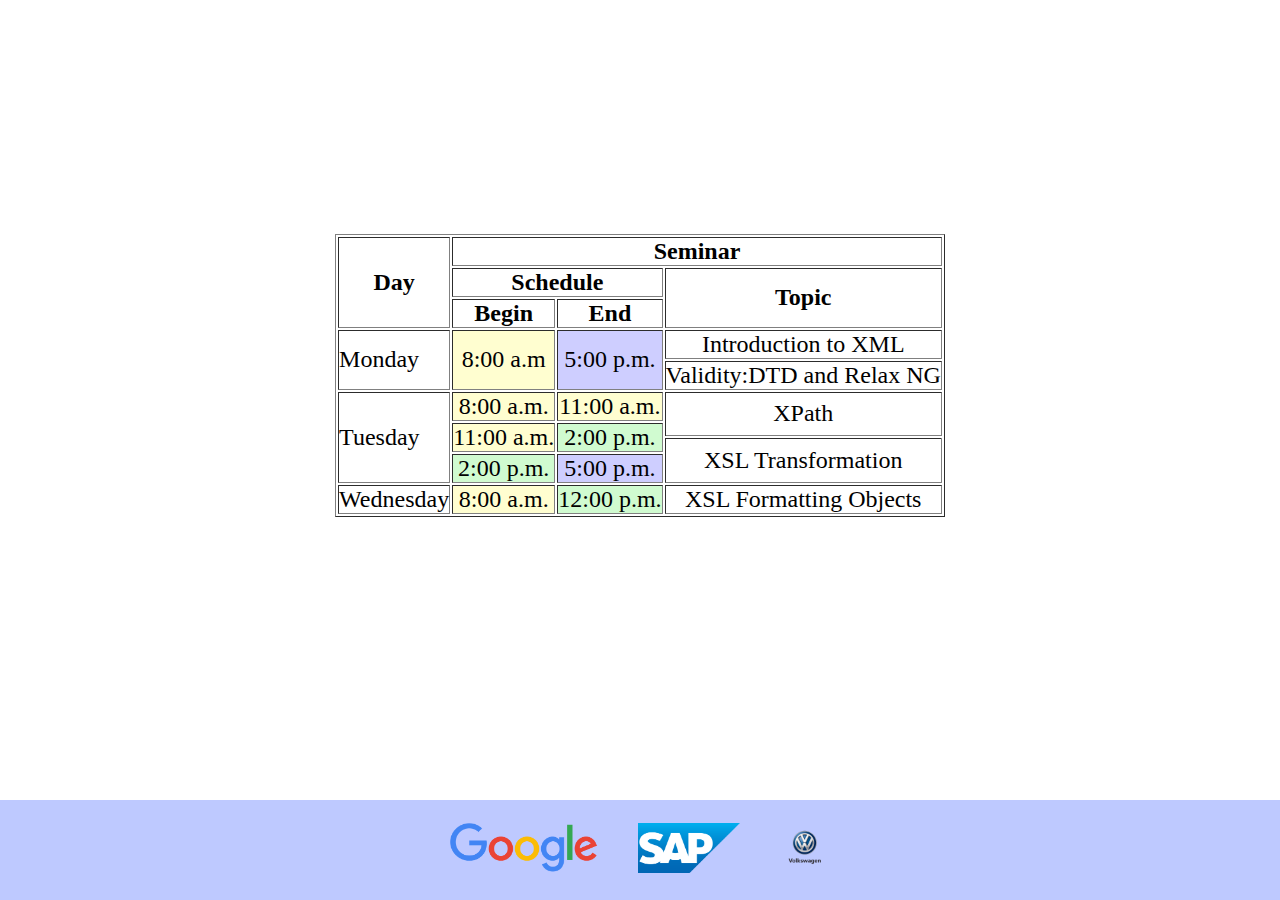
<file: Homework2/index.html>
<!DOCTYPE html>
<html lang="en">
<head>
    <meta charset="UTF-8">
    <meta http-equiv="X-UA-Compatible" content="IE=edge">
    <meta name="viewport" content="width=device-width, initial-scale=1.0">
    <title>Document</title>
    <link rel="stylesheet" href="style/style.css">
</head>
    <body>
        <div class="whrap">
            <div class="content">
                <table class="days" border="1">
                    <tr>
                        <th rowspan="3">Day</th>
                        <th colspan="3">Seminar</th>
                    </tr>
                    <tr>
                        <th colspan="2">Schedule</th>
                        <th rowspan="2">Topic</th>
                    </tr>
                    <tr>
                        <th>Begin</th>
                        <th>End</th>
                                </tr>
                    <tr>
                        <td rowspan="2" style="text-align: left;" >Monday</td>
                        <td rowspan="2" class="yellow">8:00 a.m</td>
                        <td rowspan="2" class="blue">5:00 p.m.</td>
                        <td>Introduction to XML</td>
                        
                    </tr>
                    <tr>
                        <td>Validity:DTD and Relax NG</td>
                    </tr>
                    <tr>
                        <td rowspan="3" style="text-align: left;">Tuesday</td>
                        <td class="yellow">8:00 a.m.</td>
                        <td class="yellow">11:00 a.m.</td>
                        <td rowspan="3">
                            <div class="comments">
                                <div class="line">
                                    XPath
                                </div>
                                <div class="line">
                                    XSL Transformation
                                </div>
                            </div>
                        </td>
                    </tr>
                    <tr>
                        <td class="yellow">11:00 a.m.</td>
                        <td class="green">2:00 p.m.</td>
                        
                        
                    </tr>
                    <tr>
                        <td class="green">2:00 p.m.</td>
                        <td class="blue">5:00 p.m.</td>
                
                    </tr>
                    <tr>
                        <td style="text-align: left;">Wednesday</td>
                        <td class="yellow">8:00 a.m.</td>
                        <td class="green">12:00 p.m.</td>
                        <td>XSL Formatting Objects</td>
                    </tr>
                </table>
            </div>
            <div class="logos">
                <a href="https://www.google.com/" target="_blank" title="Google">
                    <img src="./media/Google-logo.png" alt="Google">
                </a>
                <a href="https://www.sap.com/germany/index.html?url_id=auto_hp_redirect_germany" target="_blank" title="SAP">
                    <img src="./media/SAP_2011_logo.svg.png" alt="SAP">
                </a>
                <a href="https://www.volkswagen.de/de.html" target="_blank" title="Volkswagen">
                    <img src="./media/pulman-volkswagen-new-pulman-motor-group-png-logo-3.png" alt="Volkswagen">
                </a>
            </div>   
        </div>
        
    </body>
</html>
</file>
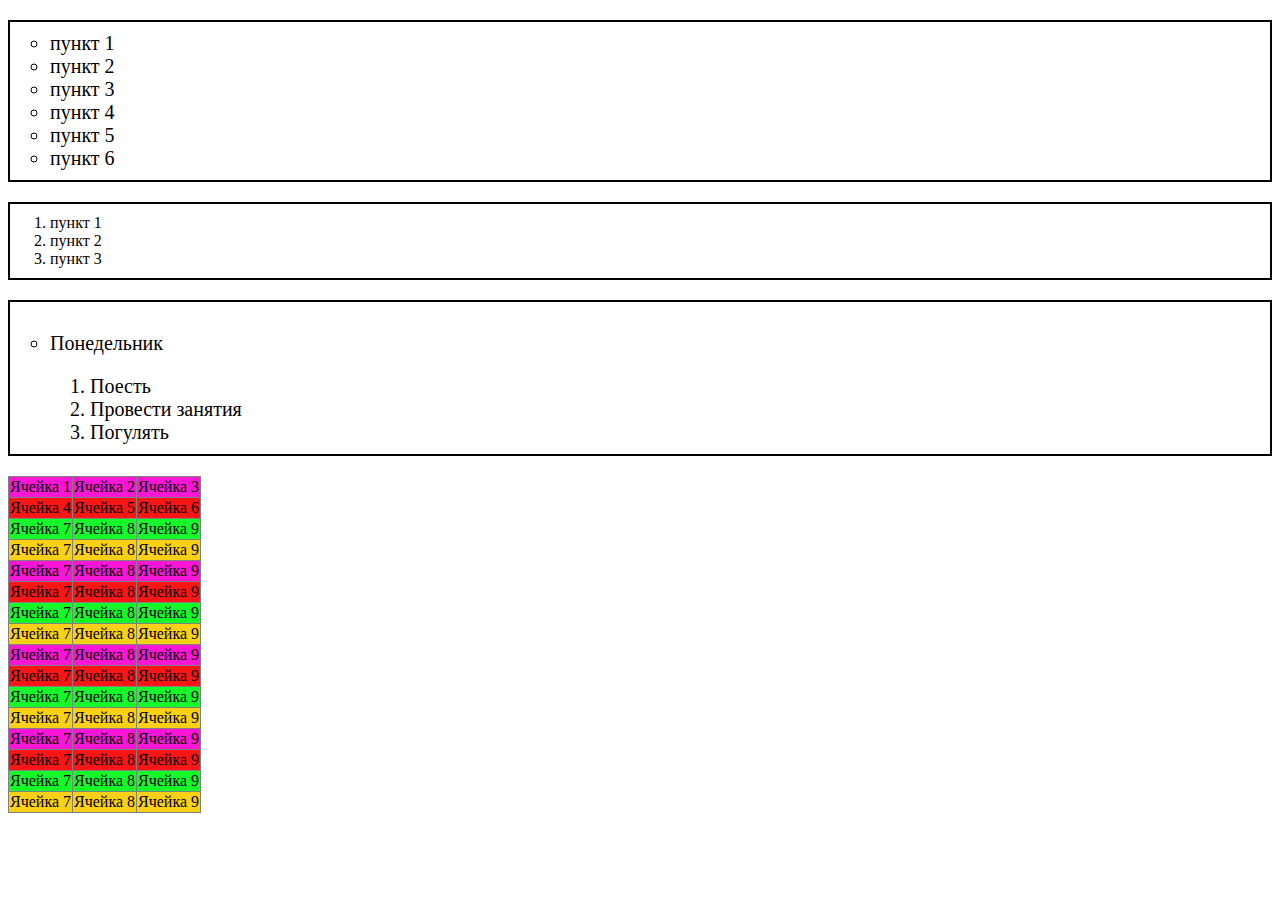
<file: Lesson3/index.html>
<!DOCTYPE html>
<html lang="en">
<head>
    <meta charset="UTF-8">
    <meta http-equiv="X-UA-Compatible" content="IE=edge">
    <meta name="viewport" content="width=device-width, initial-scale=1.0">
    <title>Document</title>
    <link rel="stylesheet" href="style/style.css">
</head>
<body>
    <ul class="list">
        <li>пункт 1</li>
        <li>пункт 2</li>
        <li>пункт 3</li>
        <li>пункт 4</li>
        <li>пункт 5</li>
        <li>пункт 6</li>
    </ul>
    <ol class="list">
        <li>пункт 1</li>
        <li>пункт 2</li>
        <li>пункт 3</li>
    </ol>
    <ul class="list">
        <li>
            <p>Понедельник</p>
            <ol>
                <li>Поесть</li>
                <li>Провести занятия</li>
                <li>Погулять</li>
            </ol>
        </li>

    </ul>
    <table border="1">
        <tr class="colored">
            <td>Ячейка 1</td>
            <td>Ячейка 2</td>
            <td>Ячейка 3</td>
        </tr>
        <tr class>
            <td>Ячейка 4</td>
            <td>Ячейка 5</td>
            <td>Ячейка 6</td>
        </tr>
        <tr class="colored">
            <td>Ячейка 7</td>
            <td>Ячейка 8</td>
            <td>Ячейка 9</td>
        </tr>
        <tr>
            <td>Ячейка 7</td>
            <td>Ячейка 8</td>
            <td>Ячейка 9</td>
        </tr>
    </tr>
    <tr class="colored">
        <td>Ячейка 7</td>
        <td>Ячейка 8</td>
        <td>Ячейка 9</td>
    </tr>
    <tr>
        <td>Ячейка 7</td>
        <td>Ячейка 8</td>
        <td>Ячейка 9</td>
    </tr>
</tr>
<tr class="colored">
    <td>Ячейка 7</td>
    <td>Ячейка 8</td>
    <td>Ячейка 9</td>
</tr>
<tr>
    <td>Ячейка 7</td>
    <td>Ячейка 8</td>
    <td>Ячейка 9</td>
</tr>
</tr>
<tr class="colored">
    <td>Ячейка 7</td>
    <td>Ячейка 8</td>
    <td>Ячейка 9</td>
</tr>
<tr>
    <td>Ячейка 7</td>
    <td>Ячейка 8</td>
    <td>Ячейка 9</td>
</tr>
</tr>
<tr class="colored">
    <td>Ячейка 7</td>
    <td>Ячейка 8</td>
    <td>Ячейка 9</td>
</tr>
<tr>
    <td>Ячейка 7</td>
    <td>Ячейка 8</td>
    <td>Ячейка 9</td>
</tr>
</tr>
<tr class="colored">
    <td>Ячейка 7</td>
    <td>Ячейка 8</td>
    <td>Ячейка 9</td>
</tr>
<tr>
    <td>Ячейка 7</td>
    <td>Ячейка 8</td>
    <td>Ячейка 9</td>
</tr>
</tr>
<tr class="colored">
    <td>Ячейка 7</td>
    <td>Ячейка 8</td>
    <td>Ячейка 9</td>
</tr>
<tr>
    <td>Ячейка 7</td>
    <td>Ячейка 8</td>
    <td>Ячейка 9</td>
</tr>

    </table>

</body>
</html>
</file>
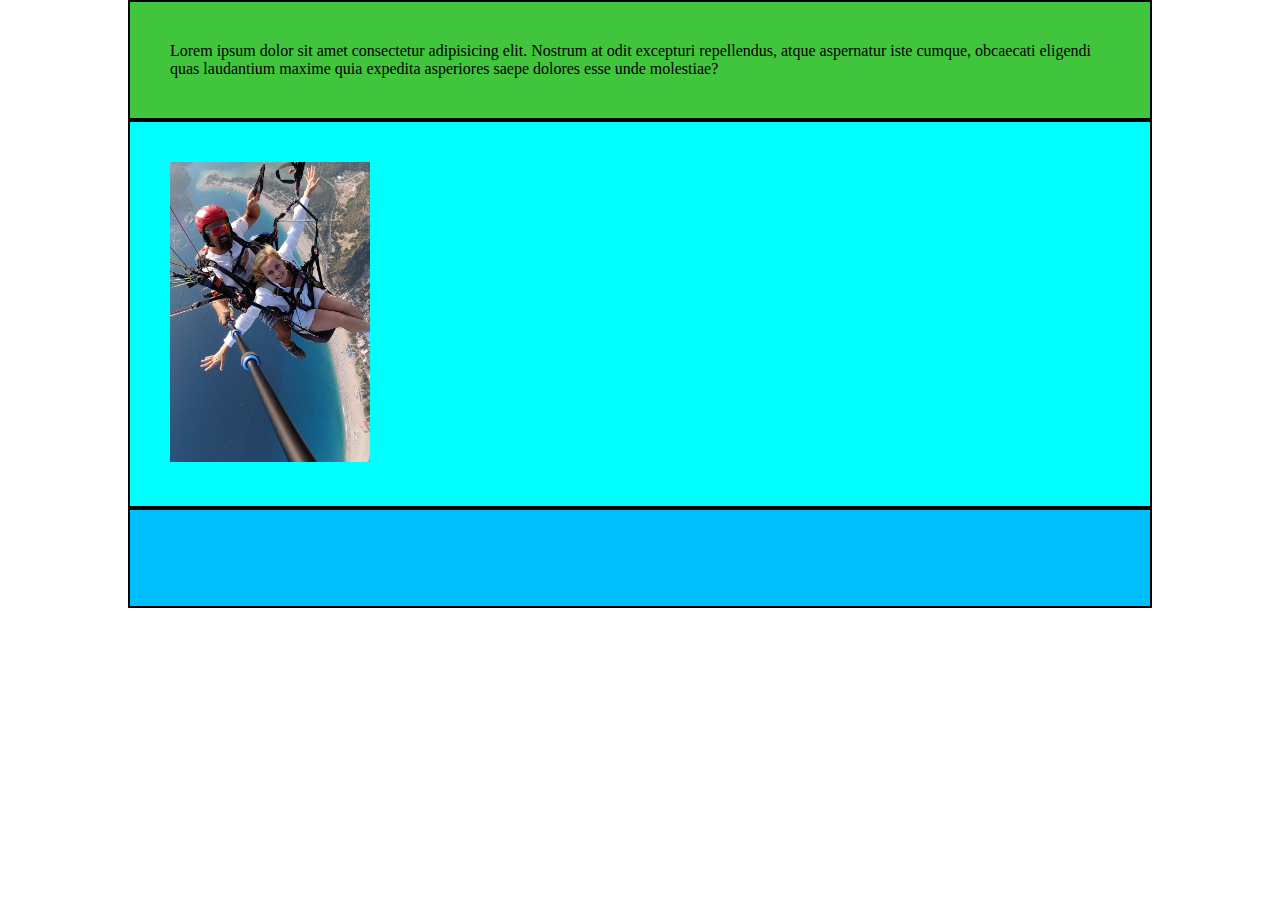
<file: Lesson4/index.html>
<!DOCTYPE html>
<html lang="en">
<head>
    <meta charset="UTF-8">
    <meta http-equiv="X-UA-Compatible" content="IE=edge">
    <meta name="viewport" content="width=device-width, initial-scale=1.0">
    <title>Document</title>
    <link rel="stylesheet" href="style/style.css">
</head>
<body>
    <div class="about-me page">
       Lorem ipsum dolor sit amet consectetur adipisicing elit. Nostrum at odit excepturi repellendus, atque aspernatur iste cumque, obcaecati eligendi quas laudantium maxime quia expedita asperiores saepe dolores esse unde molestiae?
    </div>
    <div class="hobbies page">
        <img src="media/pexels-hasan-gunher-4121652.jpg" alt="paragliding" >
    </div>
    <div class="work page">
        
    </div>
    

    
</body>
</html>
</file>
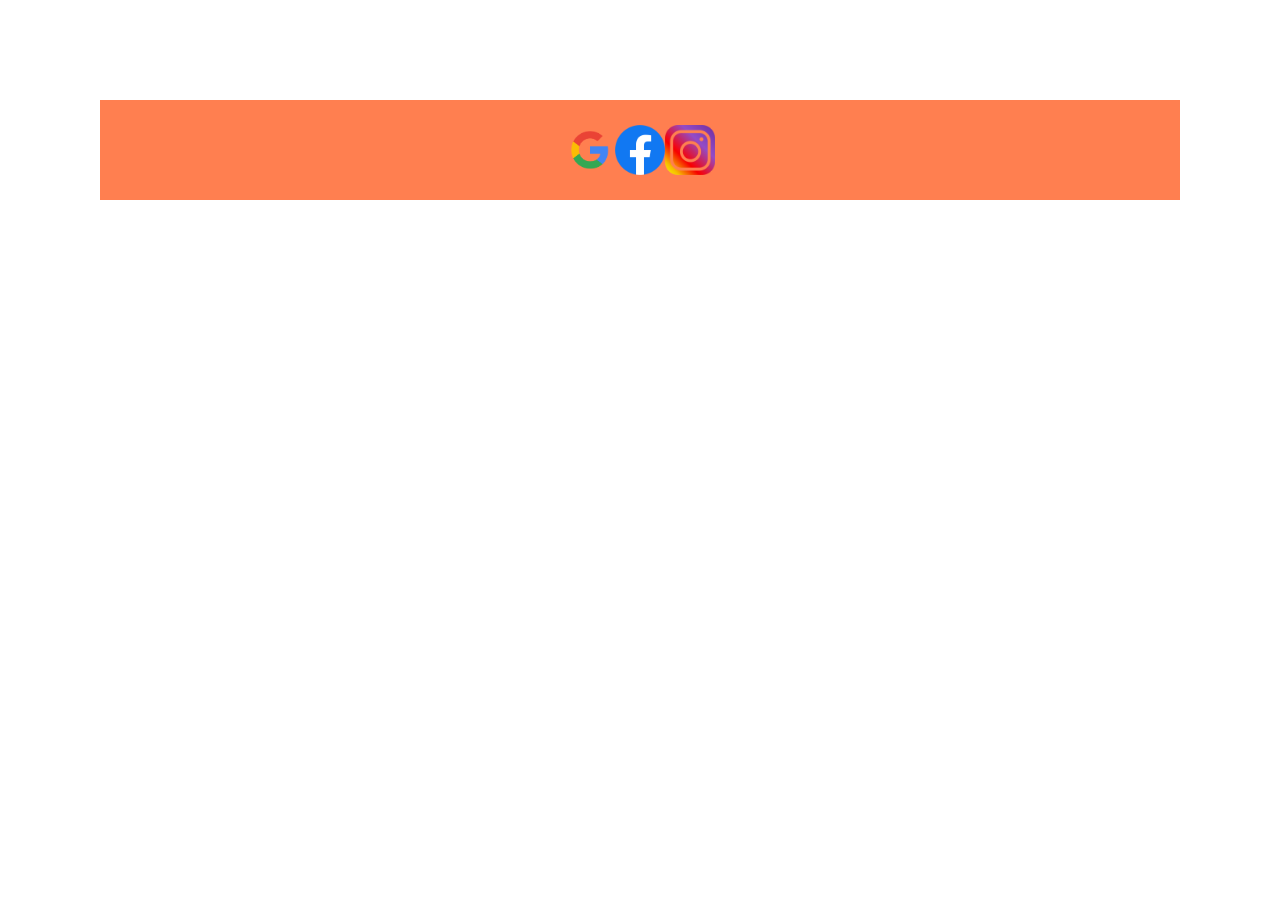
<file: TaskFront2/index.html>
<!DOCTYPE html>
<html lang="en">
<head>
    <meta charset="UTF-8">
    <meta http-equiv="X-UA-Compatible" content="IE=edge">
    <meta name="viewport" content="width=device-width, initial-scale=1.0">
    <title>Document</title>
    <link rel="stylesheet" href="style/style.css">
</head>
<body>
    <!-- <div class="flex_container">
        <div>1</div>
        <div>2</div>
        <div>3</div>
        <div>4</div>
        <div>5</div>
        <div>6</div>
        <div>7</div>
        <div>8</div>
    </div> -->

    <div class="logos">
        <img src="./media/google-logo-png-webinar-optimizing-for-success-google-business-webinar-13.png" alt="Google">
        <img src="./media/Facebook_Logo_(2019).png" alt="Facecook">
        <img src="./media/logo-ig-stunning-instagram-logo-vector-download-for-new-7.png" alt="Instagram">
        <div class="square">

        </div>
    </div>
</body>
</html>
</file>
<file: Homework2/style/style.css>
*{
    padding: 0;
    margin: 0;
}
body, html{
    height: 100%;
}

.whrap{
    display: flex;
    flex-direction: column;
    min-height: 100%;
}
.content{
    display: flex;
    flex-grow: 1;
    padding-bottom: 50px;
    align-items: center;
    align-content: center;
    justify-content: center;
}
.logos {
    background-color: rgb(190,201,255);
    height: 100px;
    display: flex;
    justify-content: center;
    align-items: center;
    min-width: fit-content;
}
.logos img {
    max-height: 50px;
    width: auto;
    margin:0 20px;
}
.comments{
    height: 100%;
    display: flex;
    flex-direction: column;
}
.line{
    height: 50%;
    display: flex;
    width: 100%;
    align-items: center;
    justify-content: center;
}
.line:first-child{
    border-bottom: 1px solid rgb(128,128,128);
}
.line:last-child{
    margin-top: 2px;
    border-top: 1px solid rgb(44,44,44);
    position: relative;
}
.line:last-child::before{
    content: " ";
    position: absolute;
    top: -3px;
    left: -1px;
    height: 2px;
    width: 1px;
    background-color: rgb(255, 255, 255);
}
.line:last-child::after{
    content: " ";
    position: absolute;
    top: -3px;
    right: -1px;
    height: 2px;
    width: 1px;
    background-color: rgb(255, 255, 255);
}
.yellow{
    background-color: rgb(255,254,208);
}
.blue{
    background-color: rgb(206,206,255);
}
.green{
    background-color: rgb(208,251,208);
}
th{
    font-size: 24px;
    text-align: center;

}
td{
    font-size: 24px;
    text-align: center;

}
table{
    height: fit-content;
}
tr{
    height: 100%;
}
</file>
<file: Lesson3/style/style.css>
.list{
  padding: 10px;
  padding-left: 40px;
  border: 2px solid black;
}
    ul{
        list-style: circle;
        font-size: 20px;
        font-weight: 100px;
    }
table{
    border-collapse: collapse;
}
/*.colored{
    background-color: rgb(220, 220, 220);
}*/
/*table tr:first-child{
    background-color: rgb(220,220,220);
}*/
table tr:last-child{
    background-color: rgb(6, 22, 250);
}
table tr:nth-child(4n-3){/* покраска линии или столбца натуральное число*/
    background-color: rgb(250, 22, 212);
}
table tr:nth-child(4n-2){/* покраска линии или столбца натуральное число*/
    background-color: rgb(250, 22, 22);
}
table tr:nth-child(4n-1){/* покраска линии или столбца натуральное число*/
    background-color: rgb(22, 250, 41);
}
table tr:nth-child(4n){/* покраска линии или столбца натуральное число*/
    background-color: rgb(250, 208, 22);
}

/*table tr:nth-child(2n-1) 1
table tr:nth-child(2n-1) 3
table tr:nth-child(2n-1) 5
table tr:nth-child(2n-1) 7
table tr:nth-child(2n-1) 9*/
</file>
<file: Lesson4/style/style.css>
*{
    margin: 0;
    padding: 0;
    box-sizing: border-box;
}
.page{
    border: 2px solid black;
    width: 80%;
    min-height: 100px;
    padding: 40px;
    margin: 0 auto;
    max-width: 1200px;
}
.about-me{
    background-color: rgb(65, 197, 60);
}
.hobbies{
    background-color: cyan;
    
}
.work{
    background-color: deepskyblue;
}
.hobbies img{
    width: 200px;
    height: 300px;
    object-fit: cover;
    object-position: center;
}
</file>
<file: TaskFront2/style/style.css>
*{
    padding: 0;
    margin: 0;
}
.logos {
    background-color: coral;
    height: 100px;
    display: flex;
    justify-content: center;
    align-items: center;
    margin: 100px;
}
.logos img {
    height: 50px;
}

/* .flex_container div{

    border: 1px solid black;
    width: 150px;
    height: 150px;
}
.flex_container{
    display: flex;
    flex-direction: row; /*определяет направление основной оси*/
    /* justify-content: space-around;
    flex-wrap: wrap;
} */ 

/*flex-direction -  
justify-content - выравнивание вдоль основной оси
alight-items - выравнивание вдоль второстепенной оси

*/
</file>
